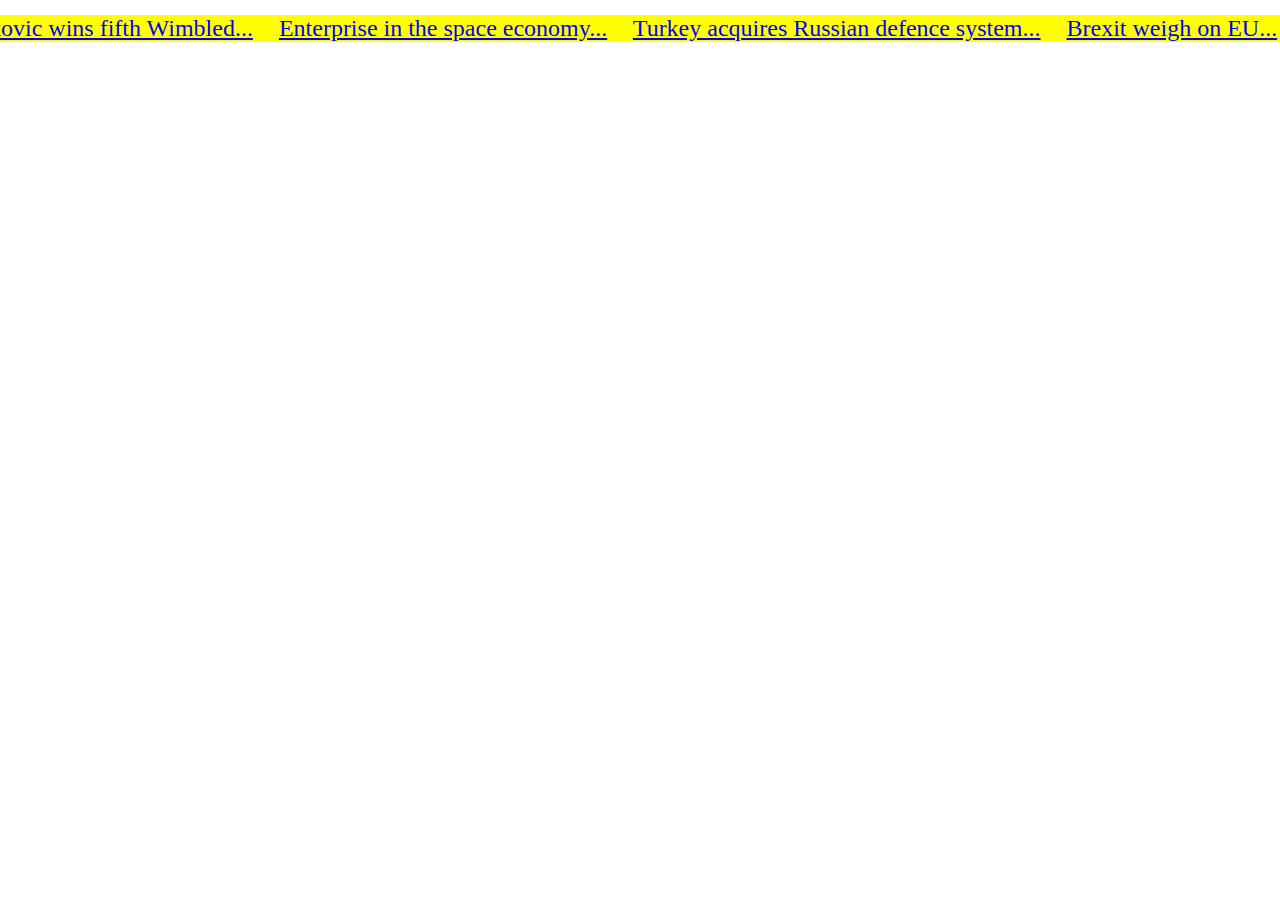
<file: ticker.html>
<!DOCTYPE html>
<html lang="en">
  <head>
    <meta charset="UTF-8" />
    <title>Ticker</title>
    <link rel="stylesheet" href="ticker.css" />
  </head>
  <body>
    <div id="ticker">
      <div id="headlines">
        <a
          href="https://www.euronews.com/2019/07/15/wimbledon-final-prince-william-kate-in-crowd-for-federer-v-djokovic"
          target="_blank"
          >Djokovic wins fifth Wimbled...</a
        >
        <a
          href="https://www.euronews.com/2019/07/12/enterprise-in-the-space-economy-europe-s-expanding-business-frontier"
          target="_blank"
          >Enterprise in the space economy...</a
        >
        <a
          href="https://www.euronews.com/video/2019/07/12/turkey-acquires-russian-defence-system-despite-us-sanction-threat"
          target="_blank"
          >Turkey acquires Russian defence system...</a
        >
        <a
          href="https://www.euronews.com/2019/06/28/under-pressure-migration-corruption-and-brexit-weigh-on-eu-countries"
          target="_blank"
          >Brexit weigh on EU...</a
        >
        <a
          href="https://www.euronews.com/2019/07/12/driverless-cars-unique-challenges-posed-on-european-roads"
          target="_blank"
          >Driverless cars:...</a
        >
        <a
          href="https://www.euronews.com/2019/07/12/irish-parliament-calls-on-government-to-thwart-eu-mercosur-deal"
          >Irish parliament calls on governm...
        </a>
      </div>
    </div>
    <script src="ticker.js" type="text/javascript"></script>
  </body>
</html>
</file>
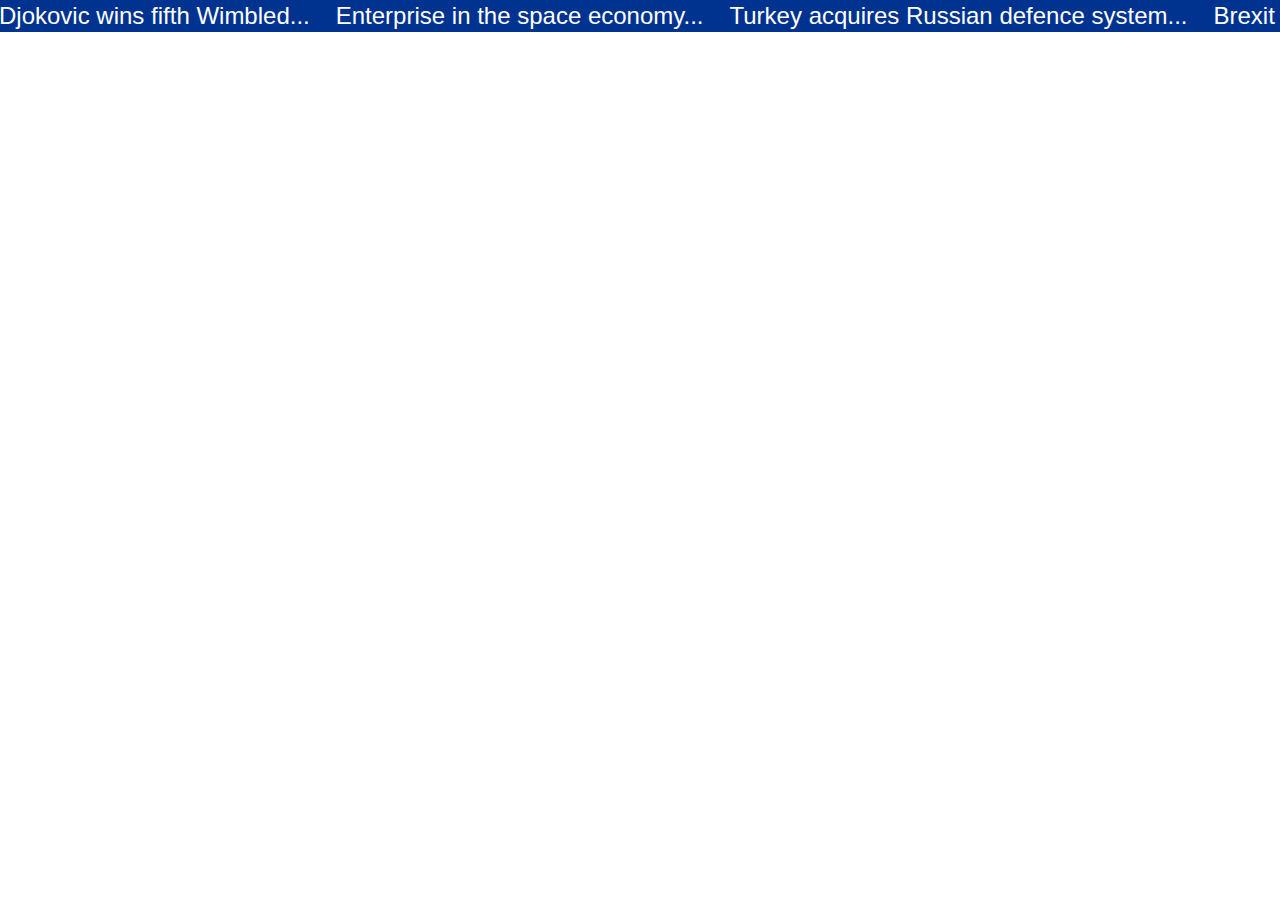
<file: Ticker_with_jQuery)/ticker.html>
<!DOCTYPE html>
<html lang="en">

<head>
	<meta charset="UTF-8" />
	<title>Ticker</title>
	<link rel="stylesheet" href="ticker.css" />
</head>

<body>
	<div id="ticker" class="ticker">
		<div id="headlines">
			<a class="headline" href="https://www.euronews.com/2019/07/15/wimbledon-final-prince-william-kate-in-crowd-for-federer-v-djokovic" target="_blank">Djokovic wins fifth Wimbled...</a>
			<a class="headline" href="https://www.euronews.com/2019/07/12/enterprise-in-the-space-economy-europe-s-expanding-business-frontier" target="_blank">Enterprise in the space economy...</a>
			<a class="headline" href="https://www.euronews.com/video/2019/07/12/turkey-acquires-russian-defence-system-despite-us-sanction-threat" target="_blank">Turkey acquires Russian defence system...</a>
			<a class="headline" href="https://www.euronews.com/2019/06/28/under-pressure-migration-corruption-and-brexit-weigh-on-eu-countries" target="_blank">Brexit weigh on EU...</a>
			<a class="headline" href="https://www.euronews.com/2019/07/12/driverless-cars-unique-challenges-posed-on-european-roads" target="_blank">Driverless cars:...</a>
			<a class="headline" href="https://www.euronews.com/2019/07/12/irish-parliament-calls-on-government-to-thwart-eu-mercosur-deal">Irish parliament calls on governm...
			</a>
		</div>
	</div>
	<script src="https://ajax.googleapis.com/ajax/libs/jquery/3.4.1/jquery.min.js"></script>
	<script src="tickerwithjQuery.js" type="text/javascript" charset="utf-8"></script>
</body>

</html>
</file>
<file: ticker.css>
body {
    margin: 0;
    overflow: hidden;
}

#ticker {
    /* overflow: hidden; */
    position: relative;

    top: 15px;
    width: 100%:
        /* height: 40px; */
        /* padding: 5px; */
}

#headlines {
    white-space: nowrap;
    background: yellow;
    position: absolute;
    font-size: 1.5em;
    width: 1800px;

}

#headlines a {

    padding-right: 20px;

}

a:link {
    color: blue;
}

/* selected link */
a:active {
    color: red;
}

/* visited link */
a:visited {
    color: green;
}

/* mouse over link */
a:hover {
    color: purple;
}
</file>
<file: Ticker_with_jQuery)/ticker.css>
* {
    box-sizing: border-box;
}

body {
    margin: 0;
}

.ticker {
    position: absolute;
    top: 0px;
    left: 0;
    height: 2em;
    line-height: 2em;
    width: 100%;
    overflow: hidden;
    /* height: 40px; */
    /* padding: 5px; */
}

#ticker .headlines {
    left: 100%;
}

#headlines {
    white-space: nowrap;
    background-color: #003390;
    position: absolute;
    font-size: 1.5em;
    width: 1800px;
}

#headlines a {
    padding-right: 20px;
    font-family: sans-serif;
    text-decoration: none;
    color: white;
}

#headlines a:hover {
    color: #00FF40;
    text-decoration: underline;
}
</file>
